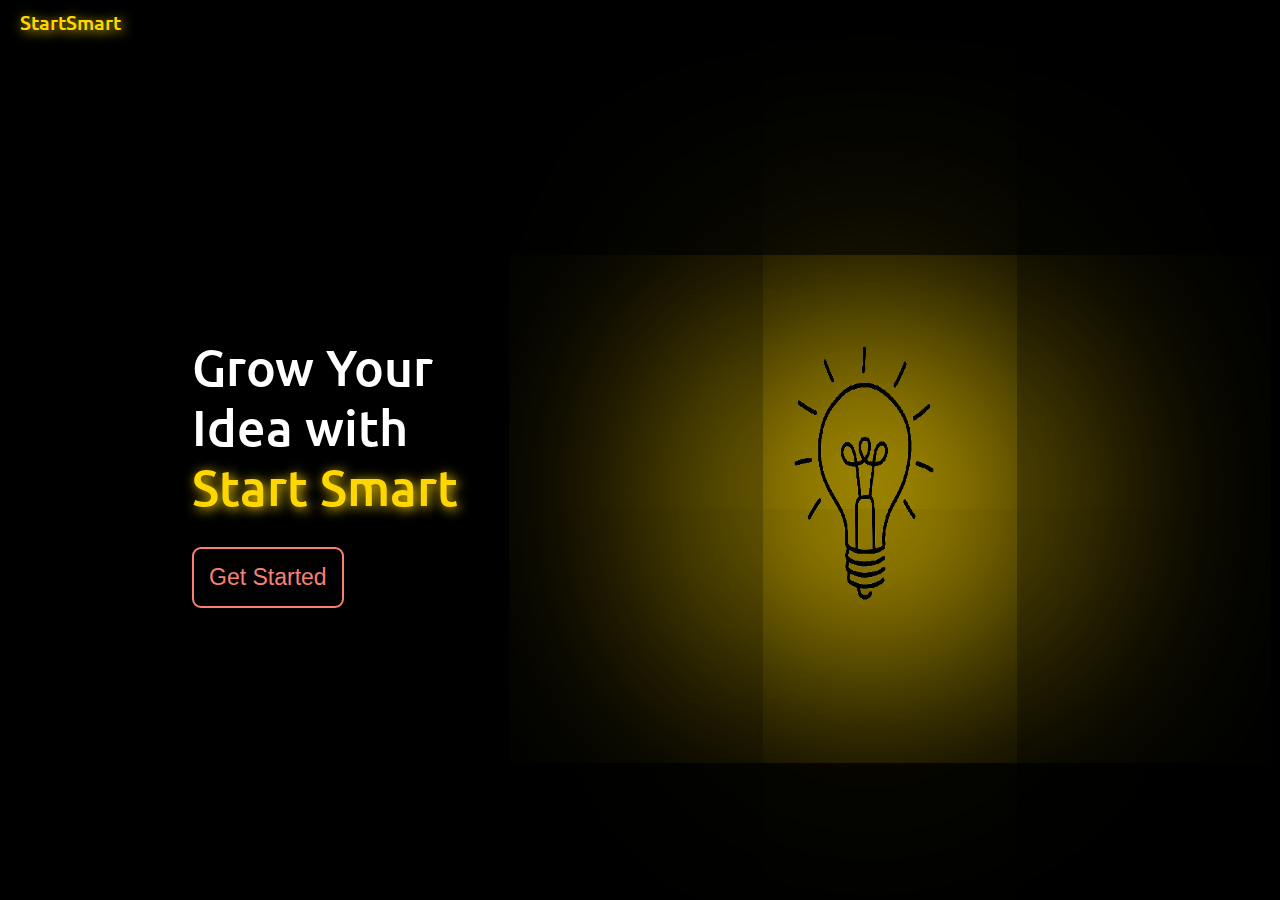
<file: index.html>
<!DOCTYPE html>
<html lang="en">

<head>
    <meta charset="UTF-8">
    <meta name="viewport" content="width=device-width, initial-scale=1.0">
    <title>Document</title>
    <link rel="stylesheet" href="css/index.css">
</head>

<body>
    <nav>
        <p>StartSmart</p>
    </nav>
    <header>
        <div class="left">
            <h1>
                Grow Your Idea with <span>Start Smart</span>
            </h1>
            <a href="/login.html"><button>Get Started</button></a>
        </div>
            <div class="right">
                <img src="./imgs/emptyBulb-removebg-preview.png">
            </div>
            <div id="glow"></div>
    </header>
</body>

</html>
</file>
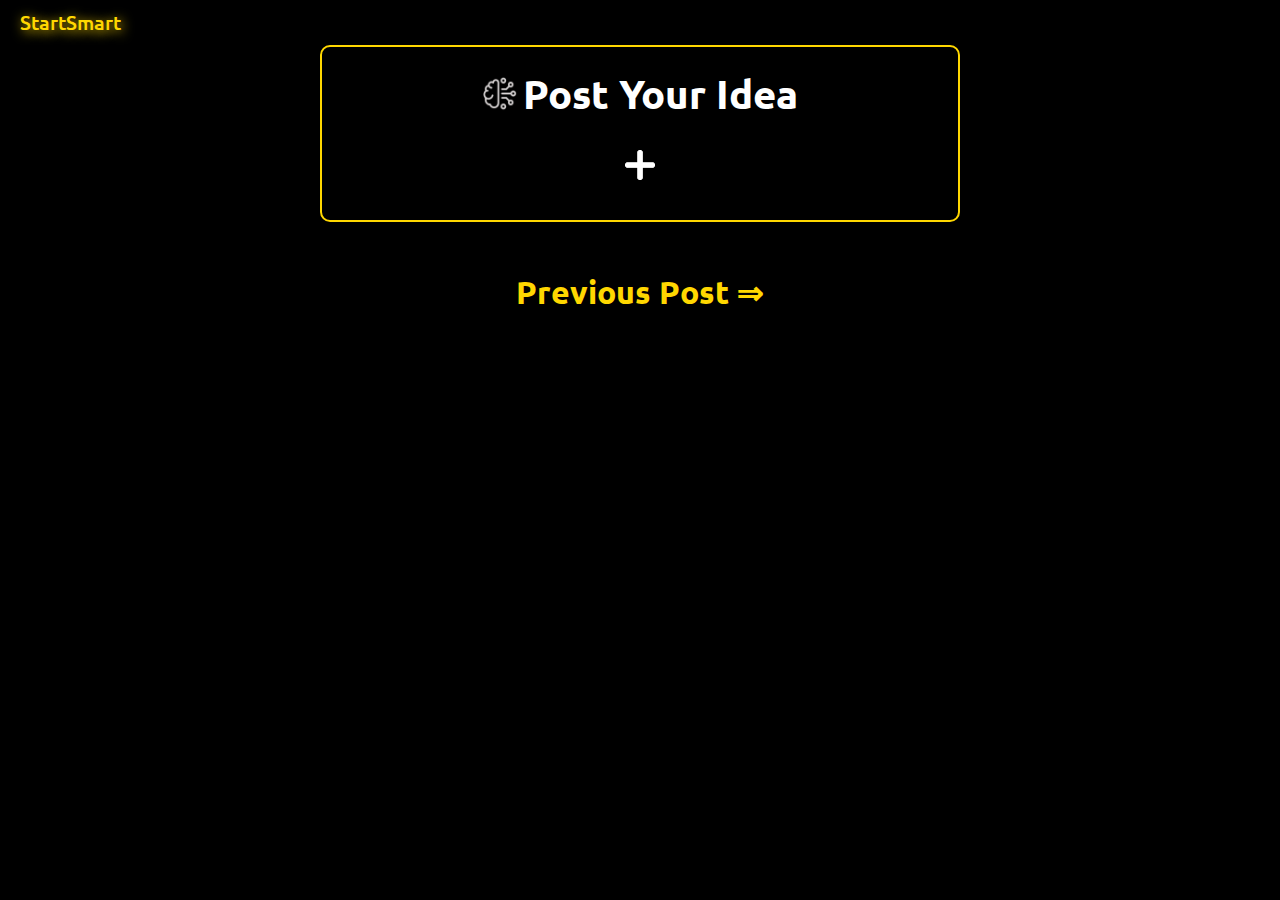
<file: home.html>
<!DOCTYPE html>
<html lang="en">

<head>
    <meta charset="UTF-8">
    <meta name="viewport" content="width=device-width, initial-scale=1.0">
    <title>Document</title>
    <link rel="stylesheet" href="css/index.css">
</head>

<body>
    <nav>
        <p>StartSmart</p>
    </nav>
    <section id="new_idea">
        <div class="topic">
            <img src="/imgs/idea.png" />
            <h1>Post Your Idea</h1>
        </div>
        <a href="/newidea.html"></a><img src="/imgs/plus.png">
    </section>
    <h1 id="prev">Previous Post &#8658;</h1>
</body>

</html>
</file>
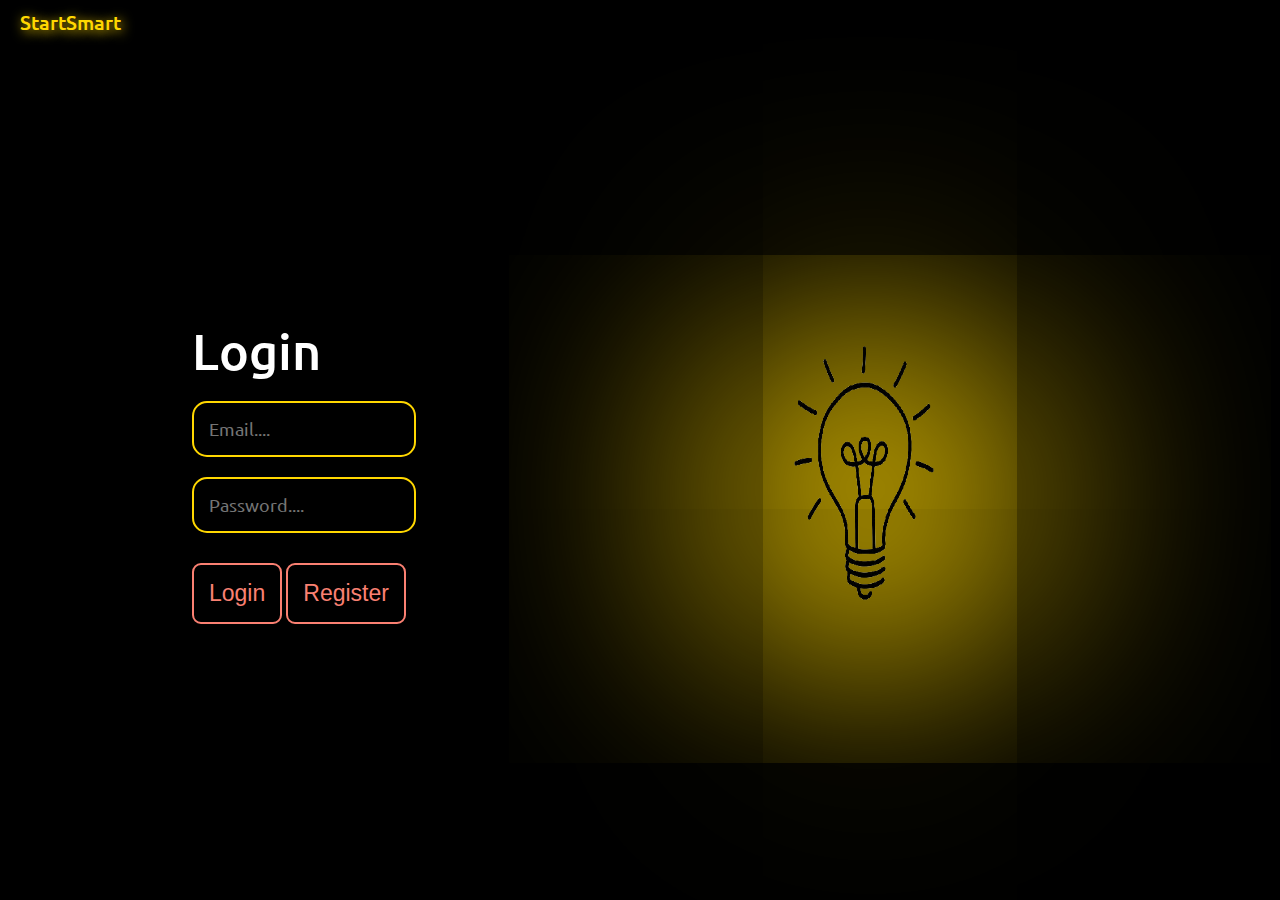
<file: login.html>
<!DOCTYPE html>
<html lang="en">

<head>
    <meta charset="UTF-8">
    <meta name="viewport" content="width=device-width, initial-scale=1.0">
    <title>Document</title>
    <link rel="stylesheet" href="css/index.css">
</head>

<body>
    <nav>
        <p>StartSmart</p>
    </nav>
    <header>
        <div class="left">
            <h1>
                Login
            </h1>
            <form id="login_form" method="post" action="/home.html">
                <input name="email" type="email" placeholder="Email...." required>
                <input name="password" type="password" placeholder="Password...." required>
            </form>
            <button id="login_btn" type="button">Login</button>
            <a href="/register.html"><button>Register</button></a>
        </div>
        <div class="right">
            <img src="./imgs/emptyBulb-removebg-preview.png">
        </div>
        <div id="glow"></div>
    </header>
    <script>
        const login_btn = document.getElementById("login_btn");
        login_btn.addEventListener("click", async (e) => {
            let form_data = getFormData();
            let login_api = "http://localhost:3000/user/login/";
            let options = {
                method: "POST",
                body: JSON.stringify(form_data),
                headers: {
                    "Content-type": "application/json; charset=UTF-8"
                }
            }
            let result = await fetch(login_api,options);
            if(result.ok){
                let user_data = await result.json();
                console.log(user_data);
                localStorage.setItem("email", user_data.email);
                localStorage.setItem("name", user_data.name);
                window.location = "http://127.0.0.1:5500/home.html";
            } else {
                alert("try again");
            }
        });

        function getFormData(){
            const form = document.getElementById('login_form');
            const formData = new FormData(form);
            const jsonData = {};
            formData.forEach((value, key) => {
                jsonData[key] = value;
            });
            return jsonData;
        }
    </script>
</body>

</html>
</file>
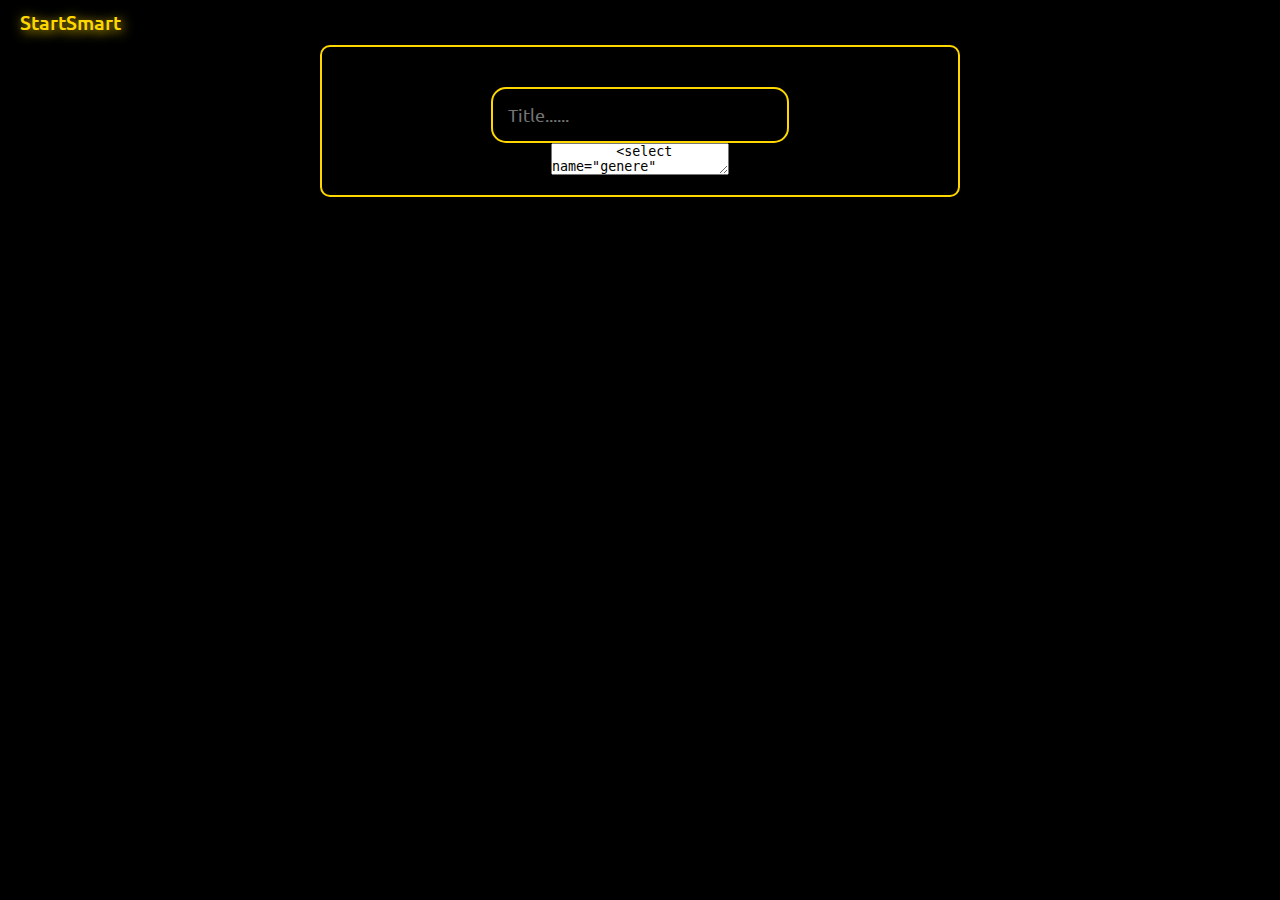
<file: newidea.html>
<!DOCTYPE html>
<html lang="en">

<head>
    <meta charset="UTF-8">
    <meta name="viewport" content="width=device-width, initial-scale=1.0">
    <title>Document</title>
    <link rel="stylesheet" href="css/index.css">
</head>

<body>
    <nav>
        <p>StartSmart</p>
    </nav>
    <form id="new_idea">
        <input type="text" name="title" placeholder="Title......">
        <textarea type="text" name="title" placeholder="Body......">
        <select name="genere" id="genere">
            <option value="Ec"></option>
        </select>
    </form>
</body>

</html>
</file>
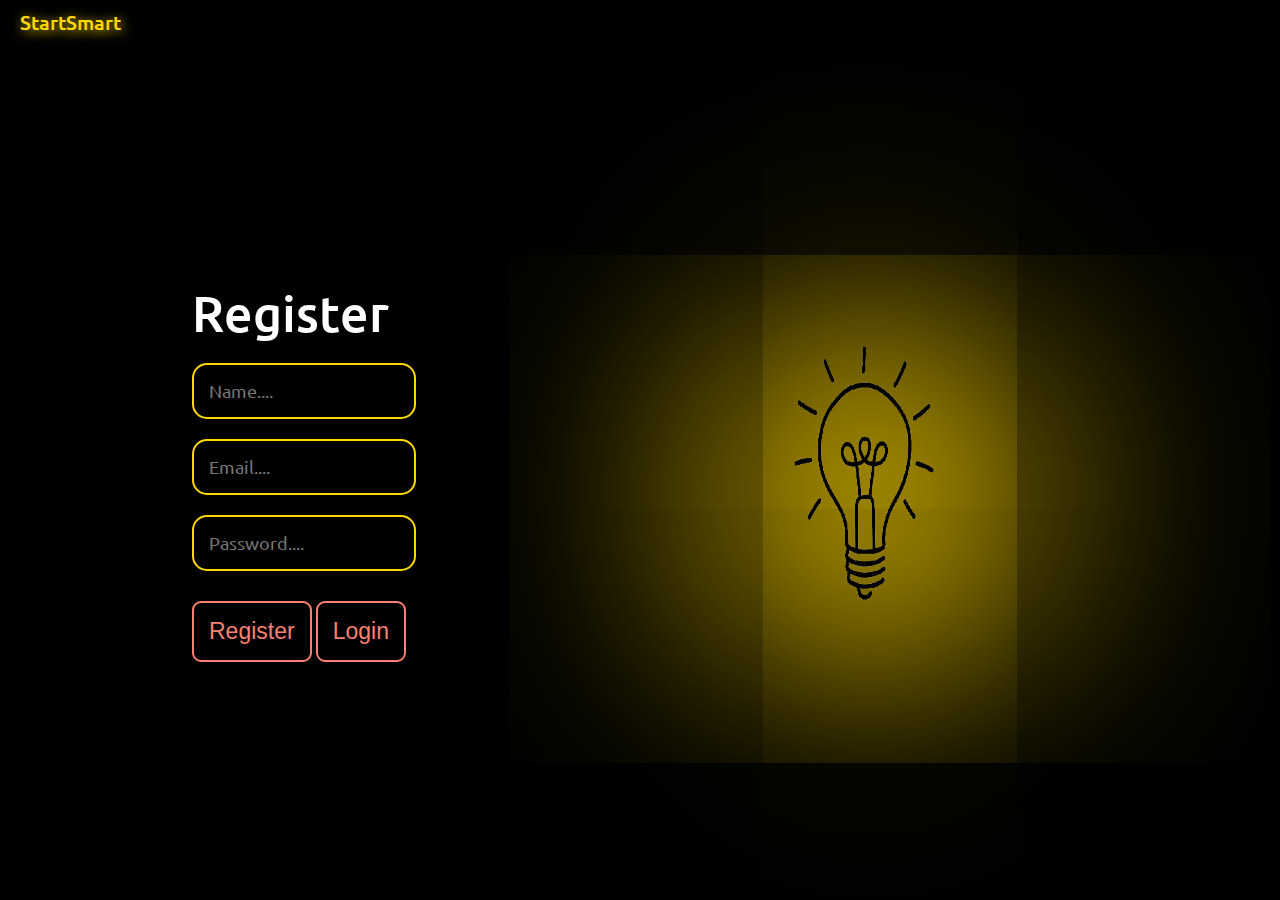
<file: register.html>
<!DOCTYPE html>
<html lang="en">

<head>
    <meta charset="UTF-8">
    <meta name="viewport" content="width=device-width, initial-scale=1.0">
    <title>Document</title>
    <link rel="stylesheet" href="css/index.css">
</head>

<body>
    <nav>
        <p>StartSmart</p>
    </nav>
    <header>
        <div class="left">
            <h1>
                Register
            </h1>
            <form id="register_form" method="post" action="/home.html">
                <input name="name" type="text" placeholder="Name...." required>
                <input name="email" type="email" placeholder="Email...." required>
                <input name="password" type="password" placeholder="Password...." required>
            </form>
            <button id="register_btn" type="button">Register</button>
            <a href="/login.html"><button>Login</button></a>
        </div>
        <div class="right">
            <img src="./imgs/emptyBulb-removebg-preview.png">
        </div>
        <div id="glow"></div>
    </header>
    <script>
        const register_btn = document.getElementById("register_btn");
        register_btn.addEventListener("click", async (e) => {
            let form_data = getFormData();
            let register_api = "http://localhost:3000/user/register/";
            let options = {
                method: "POST",
                body: JSON.stringify(form_data),
                headers: {
                    "Content-type": "application/json; charset=UTF-8"
                }
            }

            let result = await fetch(register_api,options);
            if(result.ok){
                let user_data = await result.json();
                console.log(user_data);
                localStorage.setItem("email", user_data.email);
                localStorage.setItem("name", user_data.name);
                window.location = "http://127.0.0.1:5500/home.html";
            } else {
                alert("try again");
            }
        });

        function getFormData() {
            const form = document.getElementById('register_form');
            const formData = new FormData(form);
            const jsonData = {};
            formData.forEach((value, key) => {
                jsonData[key] = value;
            });
            return jsonData;
        }
    </script>
</body>

</html>
</file>
<file: css/index.css>
@import url('https://fonts.googleapis.com/css2?family=Ubuntu:ital,wght@0,300;0,400;0,500;0,700;1,300;1,400;1,500;1,700&display=swap');

* {
    margin    : 0;
    padding   : 0;
    box-sizing: border-box;
}

body {
    min-height: 100vh;
    background: black;
    color : white;
    font-family: "Ubuntu", sans-serif;
    font-weight: 500;
    font-style : normal;
}

nav {
    width          : 100%;
    display        : flex;
    justify-content: left;
    align-items    : center;
    padding        : 20px;
    height         : 5vh;
    /* border      : 2px solid green; */
    color          : gold;
    font-family    : "Ubuntu", sans-serif;
    font-weight    : 500;
    font-style     : normal;
    text-shadow    : 2px 2px 12px gold;
    font-size      : 20px;
}

header {
    /* overflow       : hidden; */
    /* border         : 3px solid red; */
    width          : 70%;
    margin         : auto;
    display        : flex;
    justify-content: space-between;
    flex-direction : row;
    align-items    : center;
    height         : 95vh;
}

header h1 {
    color      : white;
    font-family: "Ubuntu", sans-serif;
    font-weight: 500;
    font-style : normal;
}

header .left {
    width: 100%;
}

header .left h1 {
    width      : 60%;
    word-wrap  : break-word;
    font-size  : 50px;
    line-height: 60px;
}

header .left h1 span {
    color      : gold;
    text-shadow: 2px 2px 12px gold;
}

header .right {
    /* background: rgb(233,255,0);
background: radial-gradient(circle, rgba(233,255,0,1) 0%, rgba(0,0,0,1) 65%); */
    height: 100%;
    width: 100%;
    position: relative;
}

.right img {
    width     : 50%;
    background: transparent;
    position  : absolute;
    top: 50%;
    left: 50%;
    transform: translate(-50%,-50%);
    z-index   : 2;
    height: 40%;
    border-radius: 50%;
    /* background: rgb(249, 255, 185);
    background: radial-gradient(circle, rgba(249, 255, 185, 1) 0%, rgba(235, 255, 0, 1) 45%, rgba(0, 0, 0, 1) 100%); */
}

#glow{
    width: 1px;
    height: 1px;
    box-shadow: 0px 0px 1000px 170px gold;
    position  : absolute;
    border-radius: 50%;
    top: 55%;
    left: 68%;
    transform: translate(-50%,-50%);
}

header button{
    outline: none;
    padding: 15px;
    font-size: 23px;
    background: transparent;
    border: 2px solid salmon;
    color: salmon;
    margin-top: 30px;
    border-radius: 9px;
    transition: 0s linear;
    cursor: pointer;
}

header button:hover{
    border-color: gold;
    /* color : gold; */
}

form input{
    background: transparent;
    outline: none;
    border: 2px solid gold;
    padding: 15px;
    width: 50%;
    margin-top: 20px;
    color : white;
    font-family: "Ubuntu", sans-serif;
    font-weight: 400;
    font-size: 18px;
    font-style : normal;
    border-radius: 15px;
}
form{
    display: flex;
    flex-direction: column;
}

#new_idea{
    margin: auto;
    width: 50%;
    border: 2px solid gold;
    border-radius: 10px;
    display: flex;
    flex-direction: column;
    padding: 20px;
    color : white;
    font-family: "Ubuntu", sans-serif;
    font-weight: 500;
    font-style : normal;
    font-size: 20px;
    align-items: center;
}
#new_idea .topic {
    display: flex;
    align-items: center;
}
#new_idea .topic img{
    height: 35px;
    margin-right: 5px;
}

#new_idea>img {
    width: 30px;
    cursor: pointer;
    margin: 30px 0px 20px 0;   
}

#prev{
    color: gold;
    cursor: pointer;
    text-align: center;
    margin-top: 50px;
}
</file>
